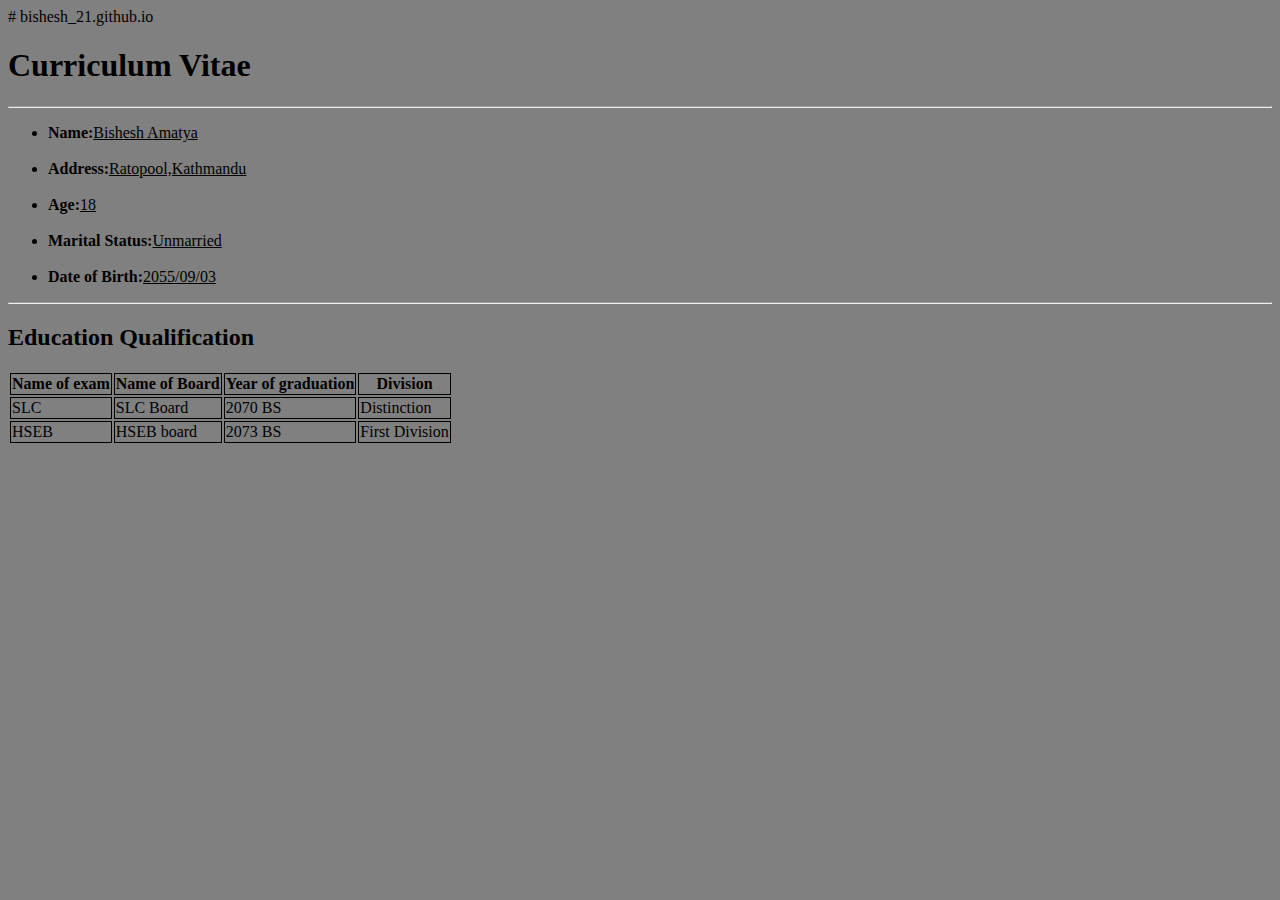
<file: index.html>
# bishesh_21.github.io
<html>
<head><title>Curriculum Vitae</title></head>
<body bgcolor="grey">
<h1 style="text-align: left"style ="font size:large">Curriculum Vitae</h1>
<hr>
<ul style="list style type:bullet">
    <li><B>Name:</B><u>Bishesh Amatya</style></u></li> </br>
    <li><b> Address:</b><u>Ratopool,Kathmandu</u></li><br>
    <li><b>Age:</b><u>18</u> </li><br>
    <li><b>Marital Status:</b><u>Unmarried</u></li> <br>
    <li><b>Date of Birth:</b><u>2055/09/03</u></li>
</ul><hr>
<h2 style="font size:large">Education Qualification </h2>
<style>
    td,tr,th{
            border: 1px solid black;
    </style>

<table>
<th>Name of exam</th>
<th> Name of Board </th>
<th> Year of graduation </th>
<th>Division </th>
<tr>
<td>SLC </td>
<td> SLC Board </td>
<td>2070 BS </td>
<td>Distinction </td>
</tr>
<tr>
<td>HSEB </td>
<td>HSEB board </td>
<td>2073 BS </td>
<td> First Division </td>
</tr>
</table>
</body>
</html>
</file>
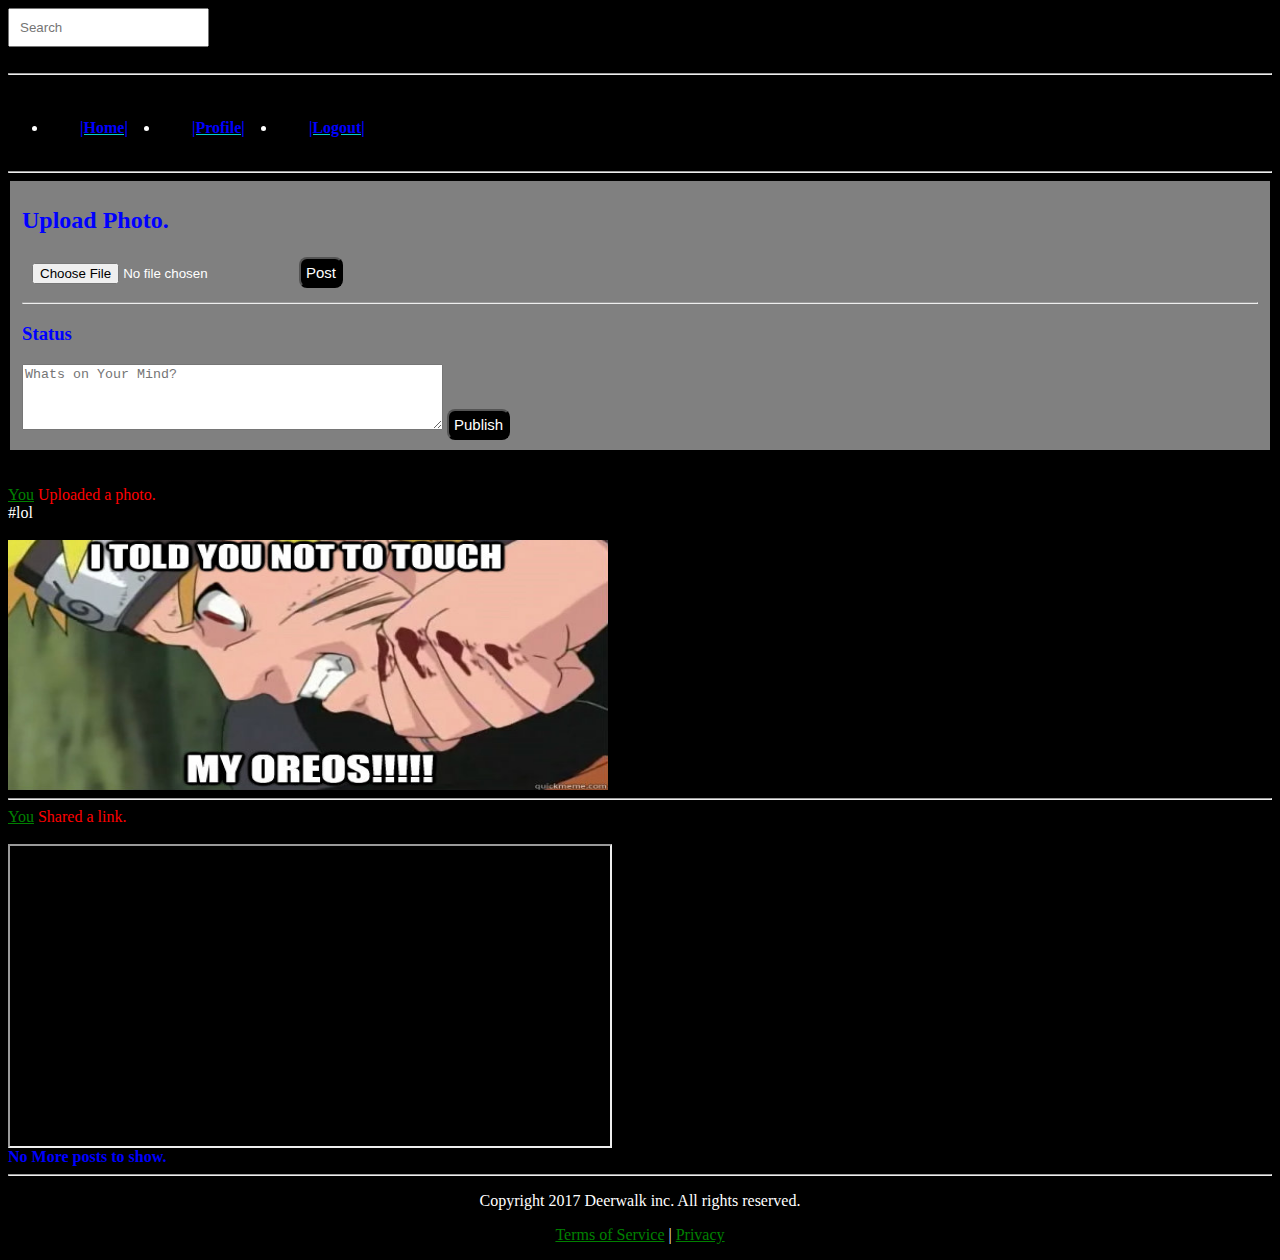
<file: profile.html>
<html>
<head><title>Profile</title>
<link href="profile.css"rel="stylesheet" type="text/css">
</head>
<input type="text" placeholder="Search"><br> <br>
<hr>
<ul>
    <li><a href="home.html"><strong>|Home|</strong></a></li>
    <li><a href="Profile.html"><strong>|Profile|</strong></a></li>
    <li><a href="landingpage.html"><strong>|Logout|</strong></a></li>
</ul><br>
<br>
<br>
<br>
<hr>
<fieldset>
    <h2><strong>Upload Photo.</strong></h2>
    <input type="file" name="file" accept="image/*"/>
    <button class="button">Post</button><hr>
    <h3><strong>Status</strong></h3>
    <textarea rows="4" cols="50"placeholder="Whats on Your Mind?">
</textarea>
    <button class="button">Publish</button>
</fieldset><br>
<br>
<a href="profile.html">You</a> <a1>Uploaded a photo.</a1><br>
#lol<br>
<br>
<img src="b248cf45776544df60e5165e41d51a5a.jpg"height="250"width="600"><br>
<hr>
<a href="profile.html">You</a> <a1>Shared a link.</a1><br>
<br>
<iframe src="https://www.youtube.com/embed/jHyIrtDUQ3U"height="300"width="600"></iframe><br>
<strong>No More posts to show.</strong>
<hr>
<footer2 align="middle">
    <div class="wrapper">
        <div id="footer-info">
            <p>Copyright 2017 Deerwalk inc. All rights reserved.</p>
            <p><a href="#">Terms of Service</a> | <a href="#">Privacy</a></p>
        </div>
</footer2>
</html>
</file>
<file: profile.css>
input{
    padding: 10px;
}
ul {
    background-color: #333;
}

li {
    padding: 14px 16px;
    float: left;
}

li a {
    display: block;
    color: darkturquoise;
    text-align: center;
    padding: 14px 16px;
}

li a:hover {
    background-color: #111;
}

fieldset{
    background-color:grey;
    border: #3499ff;
}
.button {
    padding: 5px 5px;
    font-size: 15px;
    cursor: pointer;
    text-align: center;
    color: #fff;
    background-color: black;
    border-radius: 8px;}
body{
    background-color: black;
    color:white;
}
a{
    color:green;
}
a1{
    color:red;
}
strong{
    color:blue;
}
</file>
